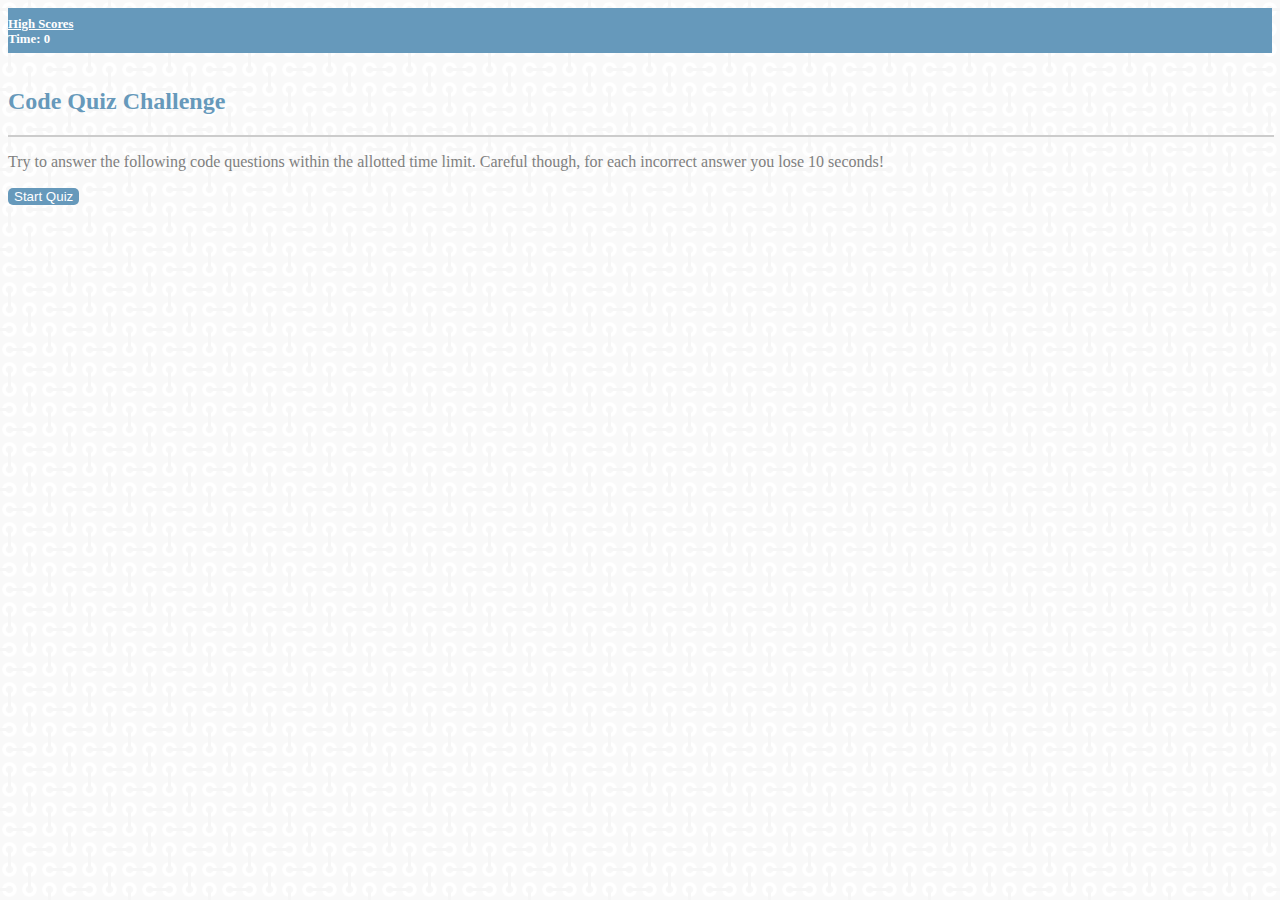
<file: index.html>
<!DOCTYPE html>
<html lang="en">

<head>
    <meta charset="UTF-8">
    <meta name="viewport" content="width=device-width, initial-scale=1.0">
    <!-- Bootstrap -->
    <link rel="stylesheet" href="https://stackpath.bootstrapcdn.com/bootstrap/4.5.0/css/bootstrap.min.css" integrity="sha384-9aIt2nRpC12Uk9gS9baDl411NQApFmC26EwAOH8WgZl5MYYxFfc+NcPb1dKGj7Sk" crossorigin="anonymous">
    <!-- custom css -->
    <link rel="stylesheet" href="./assets/style/style.css">

    <title>Code Quiz</title>
</head>

<body class="container">
    <!-- Scorebar -->
    <div class="scorebar row">
        <div class="col"><a href="./highscores.html">High Scores</a></div>
        <div class="timer col text-right">
            Time: <span id="countdown">0</span>
        </div>
    </div>

    <main class="container bg-white ml-0">
        <!-- main content with cards of quiz questions -->
        <section id="instructions" class="flex-row px-4">
            <h2 class="col-12 text-center">Code Quiz Challenge</h2>
            <hr>
            <p>
                Try to answer the following code questions within the allotted time limit. Careful though, for each incorrect answer you lose 10 seconds!
            </p>
            <button class="btn btn-primary btn-lg" id="start">Start Quiz</button>
        </section>
        <section id="questions" class="row hide">
            <div class="col-3">&nbsp;</div>
            <div class="col-6">
                <div class="card">
                    <div class="card-body">
                        <div id="feedback" class="hide"></div>
                        <h5 class="card-title" id="questions-title"></h5>
                        <div class="card-text" id="answer-choices"></div>

                    </div>
                </div>
            </div>
            <div class="col-3">&nbsp;</div>
        </section>
        <section id="quiz-done" class="row hide">
            <div class="col-12">
                <div class="card">
                    <div class="card-body">
                        <h5 class="card-title">Finished!</h5>
                        <p class="card-text">Your final score is <span id="final-score"></span>.</p>
                        <p class="card-text">Enter initials: <input type="text" id="initials" />
                            <button class="btn-primary" id="submit">Submit</button>
                        </p>
                    </div>
                </div>
            </div>
        </section>
    </main>
    <script src="./assets/js/questions.js"></script>
    <script src="./assets/js/quizlogic.js"></script>
</body>

</html>
</file>
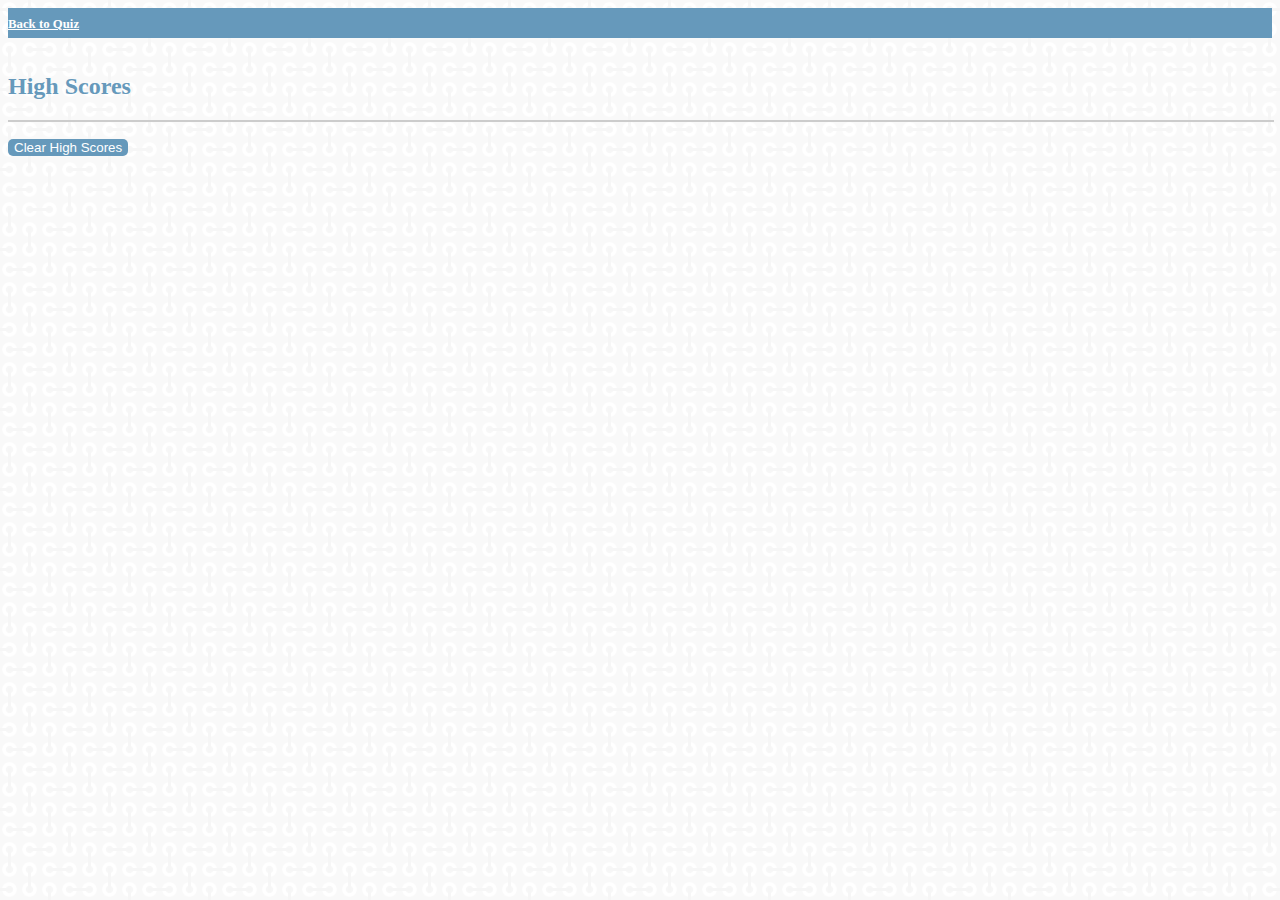
<file: highscores.html>
<!DOCTYPE html>
<html lang="en">

<head>
    <meta charset="UTF-8">
    <meta name="viewport" content="width=device-width, initial-scale=1.0">
    <!-- Bootstrap -->
    <link rel="stylesheet" href="https://stackpath.bootstrapcdn.com/bootstrap/4.5.0/css/bootstrap.min.css" integrity="sha384-9aIt2nRpC12Uk9gS9baDl411NQApFmC26EwAOH8WgZl5MYYxFfc+NcPb1dKGj7Sk" crossorigin="anonymous">
    <!-- custom css -->
    <link rel="stylesheet" href="./assets/style/style.css">

    <title>Code Quiz</title>
</head>

<body class="container">
    <!-- Scorebar -->
    <div class="scorebar row">
        <div class="col"><a href="./index.html">Back to Quiz</a></div>
    </div>

    <main class="container bg-white ml-0">
        <!-- main content with cards of quiz questions -->
        <section class="row px-4">
            <h2 class="col-12 text-center">High Scores</h2>
            <hr>
            <ol id="scoreboard"></ol>
        </section>
        <secion class="row"><button id="clear" class="btn-primary btn-lg">Clear High Scores</button>
        </secion>

    </main>
    <script src="./assets/js/scoreboard.js"></script>
</body>

</html>
</file>
<file: assets/style/style.css>
/* Formatting for all page body */

body {
    background-image: url(../images/connect.png);
    color: gray;
}

/* formatting for scorebar */
.scorebar {
    font-size: 1.0vw;
    font-family: 'Georgia', Times, 'Times New Roman', serif;
    font-weight: bold;
    color: white;
    background-color:#69b;
    margin: 0;
    padding-top: .7em;
    padding-bottom: .5em;
}

.scorebar a {
    color: white;
}

.timer {
    color: white;
}

main {
    margin: auto;
    margin-bottom: 100px;
}

main h2 {
    color: #69b;
    font-family: Georgia, 'Times New Roman', Times, serif;
    font-weight: bold;
    padding-top: .6em;
}

main hr {
    width: 100%;
    border: #cccccc solid 1px;
}

.btn-primary {
    background-color: #69b;
    border-radius: 5px;
    color: white;
    border: 0;
    transition: background-color 0.1s;
}

.hide {
    display: none;
}

.card {
    border: none;
    width: 18rem;
}

.card-body {
    padding: 10px;
    margin: 0px;
}
</file>
